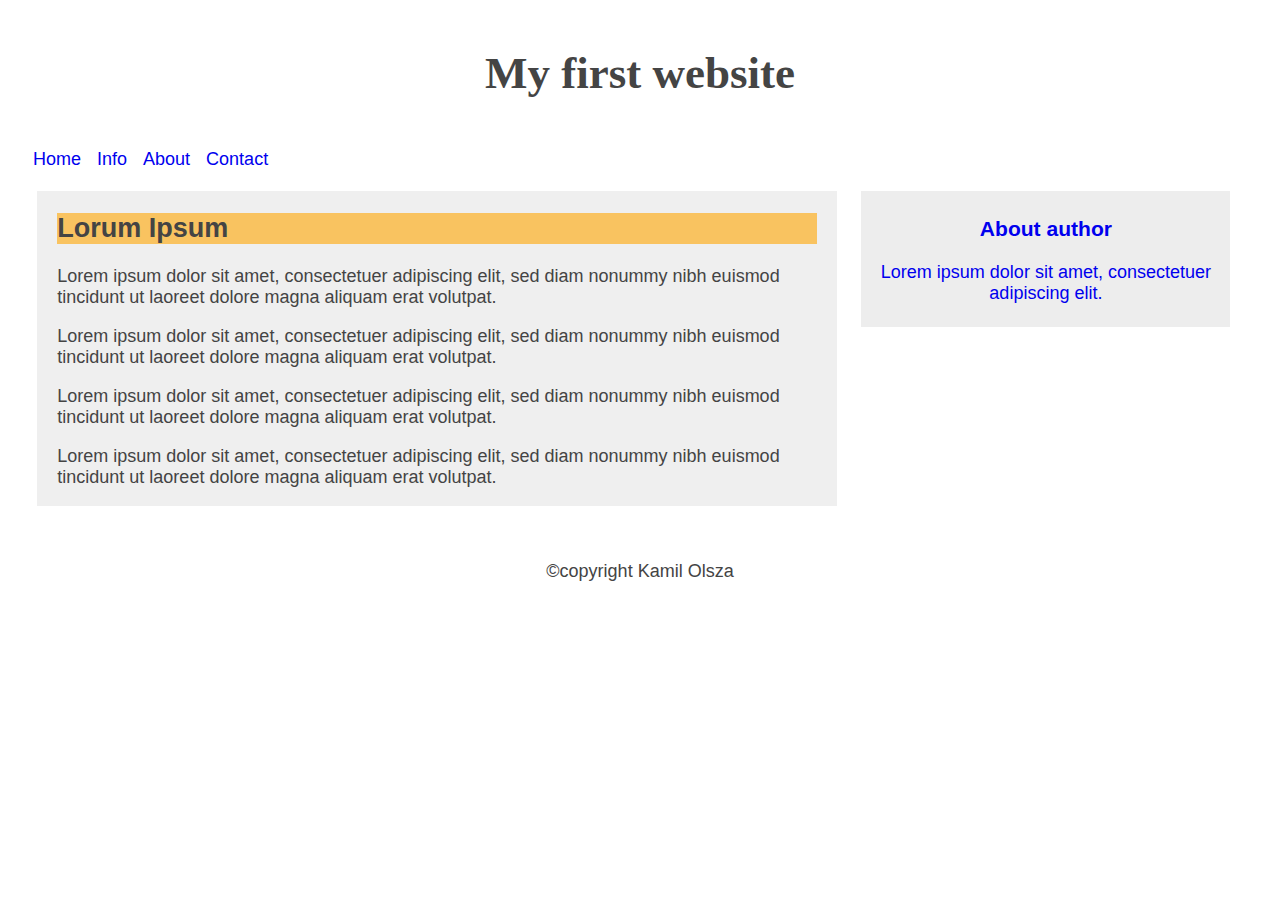
<file: index.html>
<!DOCTYPE html>
<html>
  <head>
    <meta charset="utf-8">
    <meta name="viewport" content="width=device-width, initial-scale=1">
    <meta name="author" content="Kamil Olsza">
    <title>Kamil's Site</title>
    <link rel="stylesheet" href="style.css">
  </head>
  <body>
    <header>
      <h1>My first website</h1>
      <ul>
        <li><a href="index.html">Home</a></li>
        <li><a href="info.html">Info</a></li>
        <li><a href="about.html">About</a></li>
        <li><a href="contact.html">Contact</a></li>
      </ul>
    </header>
    
    <section>
      
    <article class="main background">
      <h2>Lorum Ipsum</h2>
      <p>Lorem ipsum dolor sit amet, consectetuer adipiscing elit, sed diam nonummy nibh euismod tincidunt ut laoreet dolore magna aliquam erat volutpat.</p>
      <p>Lorem ipsum dolor sit amet, consectetuer adipiscing elit, sed diam nonummy nibh euismod tincidunt ut laoreet dolore magna aliquam erat volutpat.</p>
      <p>Lorem ipsum dolor sit amet, consectetuer adipiscing elit, sed diam nonummy nibh euismod tincidunt ut laoreet dolore magna aliquam erat volutpat.</p>
      <p>Lorem ipsum dolor sit amet, consectetuer adipiscing elit, sed diam nonummy nibh euismod tincidunt ut laoreet dolore magna aliquam erat volutpat.</p>
    </article>
    
    <a href="about.html">
    <aside class="right">
    <h3>About author</h3>
      <p>Lorem ipsum dolor sit amet, consectetuer adipiscing elit.</p>
    </aside>
    </a>
      
    </section>
    
    <footer>
      <p>©copyright Kamil Olsza </p>
    </footer>
    
  </body>
</html>
</file>
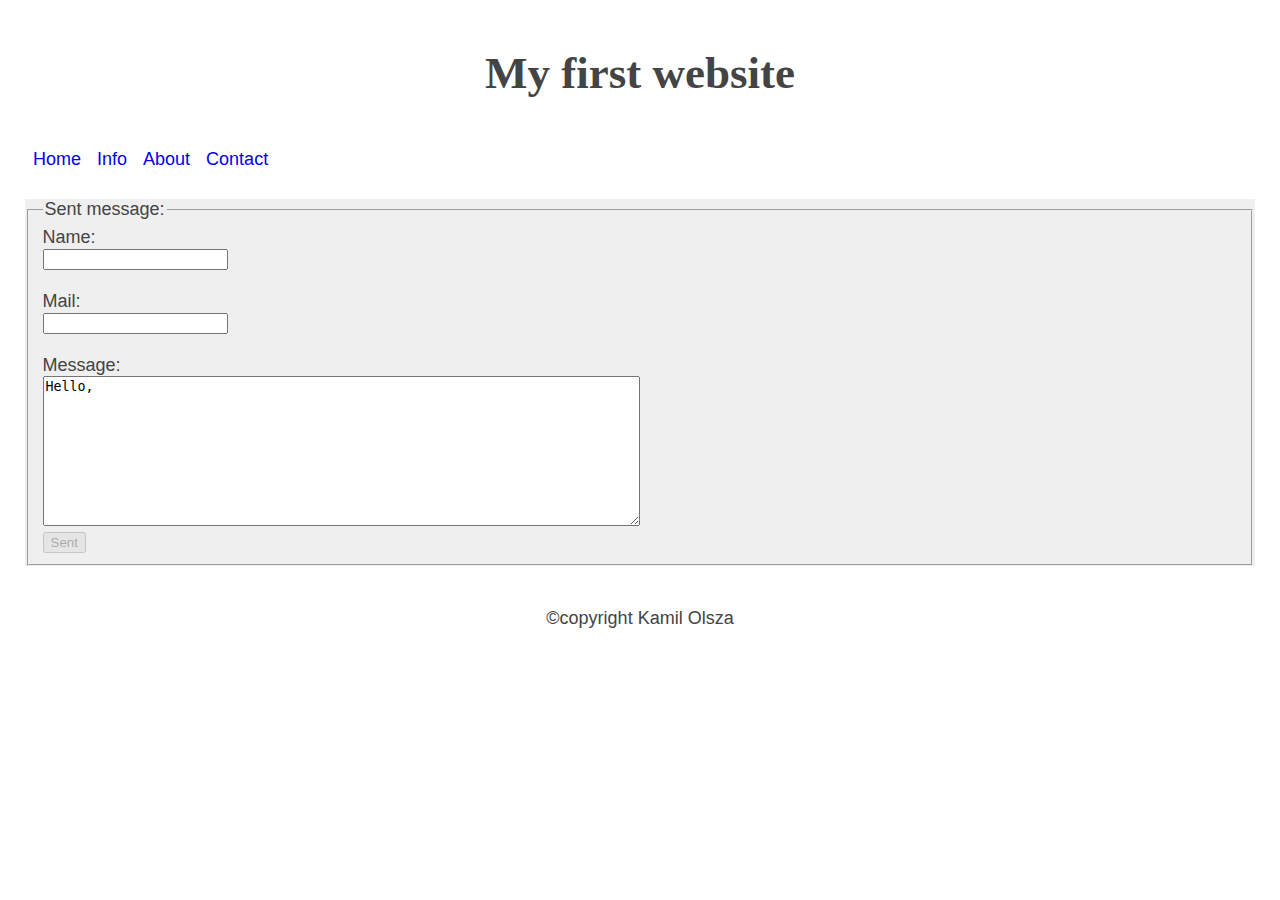
<file: contact.html>
<!DOCTYPE html>
<html>

<head>
  <meta charset="utf-8">
  <meta name="viewport" content="width=device-width, initial-scale=1">
  <meta name="author" content="Kamil Olsza">
  <title>Kamil's Site</title>
  <link rel="stylesheet" href="style.css">
  <script src="script.js" defer></script>
</head>

<body>
  <header>
    <h1>My first website</h1>

    <ul>
      <li><a href="index.html">Home</a></li>
      <li><a href="info.html">Info</a></li>
      <li><a href="about.html">About</a></li>
      <li><a href="contact.html">Contact</a></li>
    </ul>

  </header>

  <br>
  <form action="" class="background" onSubmit="">
  <fieldset id="field">
      <legend>Sent message:</legend>
      Name:<br>
      <input id="userName" type="text" name="name" > <!--required-->
      <br><br>
      Mail:<br>
      <input id="mail" type="email" > <!--required-->
      <br><br>
      Message:<br>
      <textarea name="message">Hello,</textarea>
      <br>
      <input type="submit" value="Sent" disabled>
    </fieldset>
  </form>


  <footer>
    <p>©copyright Kamil Olsza </p>
  </footer>

</body>

</html>
</file>
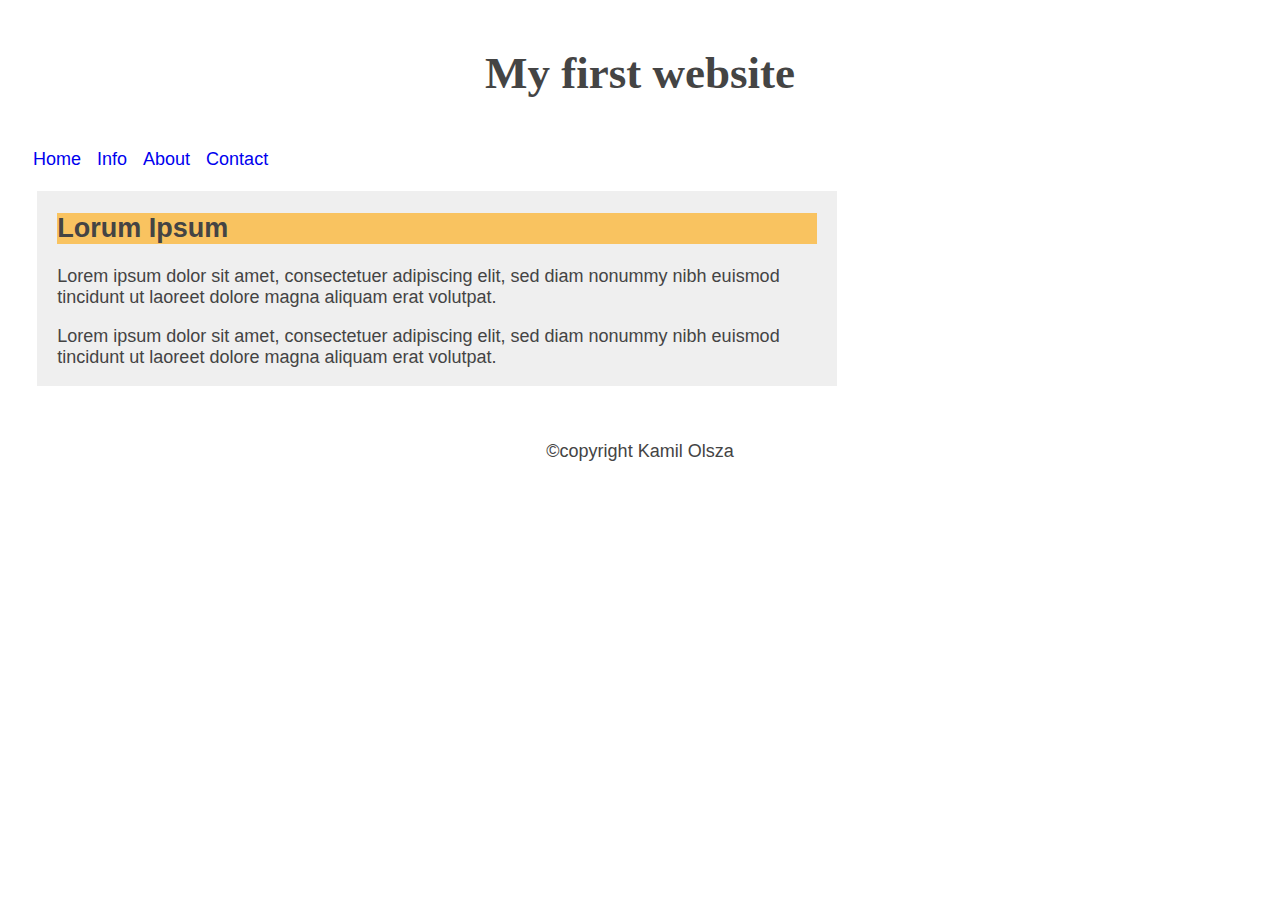
<file: info.html>
<!DOCTYPE html>
<html>
  <head>
    <meta charset="utf-8">
    <meta name="viewport" content="width=device-width, initial-scale=1">
    <meta name="author" content="Kamil Olsza">
    <title>Kamil's Site</title>
    <link rel="stylesheet" href="style.css">
  </head>
  <body>
    <header>
      <h1>My first website</h1>
      <ul>
        <li><a href="index.html">Home</a></li>
        <li><a href="info.html">Info</a></li>
        <li><a href="about.html">About</a></li>
        <li><a href="contact.html">Contact</a></li>
      </ul>
    </header>
    
    <div class="main background">
      <h2>Lorum Ipsum</h2>
      <p>Lorem ipsum dolor sit amet, consectetuer adipiscing elit, sed diam nonummy nibh euismod tincidunt ut laoreet dolore magna aliquam erat volutpat.</p>
      <p>Lorem ipsum dolor sit amet, consectetuer adipiscing elit, sed diam nonummy nibh euismod tincidunt ut laoreet dolore magna aliquam erat volutpat.</p>

    </div>


    <footer>
      <p>©copyright Kamil Olsza </p>
    </footer>

  </body>
</html>
</file>
<file: style.css>
* {
  box-sizing: border-box;
}

body {
  background-image: url("https://cdn.pixabay.com/photo/2014/07/28/20/39/landscape-404072_960_720.jpg");
  background-size: cover;
  background-repeat: no-repeat;
  background-position:center;
  background-attachment: fixed;
/*  background-color: white;*/
  font-family: "Open Sans", sans-serif;
  padding: 5px 25px;
  font-size: 18px;
  margin: 0;
  color: #444;
}
section {
  justify-content:space-between;
}

.background{
  background: rgba(229, 229, 229, 0.6);
}

.container{
  display: flex;
}

h1 {
  font-family: Verdana;
  font-size: 2.5em;
  padding: 12px;
  text-align: center;
}

h2 {
  background: rgba(255, 165, 0, 0.6);
}
.main {
  float:left;
  width:65%;
  padding:0 20px;
  margin: 1%;
}
.about {
  width: 75%;
  padding: 0 20px;
  margin: 1%;
}
.right {
  background-color:rgba(229, 229, 229, 0.7);
  float:left;
  width:30%;
  padding:5px;
/*
  margin-top:10px;
  margin-left: 10px;
*/
  margin:1%;
  text-align:center;
  z-index: +1;
}

a {
  text-decoration: none;
}

ul {
  list-style-type: none;
  margin: 0;
  padding: 0;
  overflow: auto;
  flex-direction: row;
  align-items: flex-start;
}
li {
  float: left;
  padding: 8px;
}
footer {
  clear: both;
  position:relative;
  text-align: center;
  padding: 2px;
  padding-top: 2%;
  right: 0;
  bottom: 0;
  left: 0;
  margin: 0px 50px;
}

textarea{
  width: 50%;
  height: 150px;
}

.photo {
  /* display: flex; */
  /* align-content:center; */
  padding: 5%;
}

img {
  height: 200px;
}

@media only screen and (max-width:620px) {
  /* For mobile phones: */
  .main, .right {
    width:100%;
  }
}
</file>
